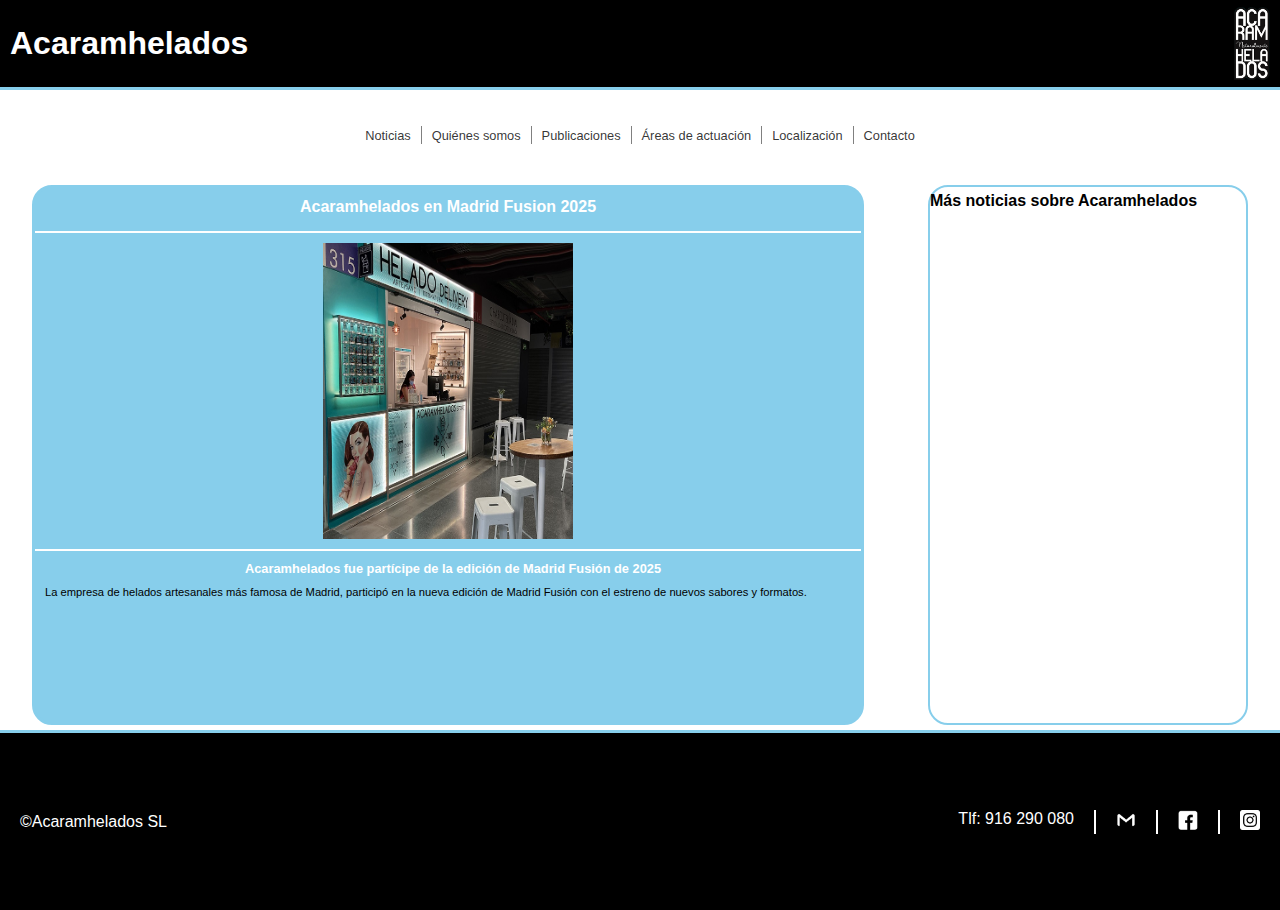
<file: index.html>
<!DOCTYPE html>
<html lang="en">
<head>
    <meta charset="UTF-8">
    <meta name="viewport" content="width=device-width, initial-scale=1.0">
    <title>Document</title>
    <link rel="stylesheet" href="style.css">
</head>
<body>
    <div class="contenido">
        <header class="encabezado">
            <h1>Acaramhelados</h1>
            <img src="img/acaramhelados.png" alt="Logo">
        </header>
        <nav class="nav">
            <ul>
                <li><a href="" target="_blank">Noticias</a></li>
                <li><a href="" target="_blank">Quiénes somos</a></li>
                <li><a href="" target="_blank">Publicaciones</a></li>
                <li><a href="" target="_blank">Áreas de actuación</a></li>
                <li><a href="" target="_blank">Localización</a></li>
                <li><a href="contacto.html" target="_blank">Contacto</a></li>
            </ul>
        </nav>
        <section class="section">
            <div class="principal">
                <header>
                    <h2>Acaramhelados en Madrid Fusion 2025</h2>
                </header>
                <article>
                    <img src="img/ACARAMHELADOSstore.jpg" alt="">
                </article>
                <footer>
                    <h3>Acaramhelados fue partícipe de la edición de Madrid Fusión de 2025</h3>
                    <p>La empresa de helados artesanales más famosa de Madrid, participó en la nueva edición
                        de Madrid Fusión con el estreno de nuevos sabores y formatos.
                    </p>
                </footer>
            </div>
            <aside class="aside">
                <h2><a href="https://acaramhelados.com/actualidad/">Más noticias sobre Acaramhelados</a></h2>
            </aside>
        </section>
        <footer class="footer">
            <p>&copy;Acaramhelados SL</p>
            <ul>
                <li>Tlf: 916 290 080</li>
                <li>
                    <a href="mailto:info@acaramhelados.com" target="_blank">
                        <img src="img/gmail.png" alt="">
                    </a>
                </li>
                <li>
                    <a href="https://www.facebook.com/acaramhelados" target="_blank">
                        <img src="img/facebook_icon.png" alt="">
                    </a>
                </li>
                <li>
                    <a href="https://www.instagram.com/acaram.helados/#" target="_blank">
                        <img src="img/instagram logo_icon.png" alt="">
                    </a>
                </li>
            </ul>
        </footer>
    </div>
</body>
</html>
</file>
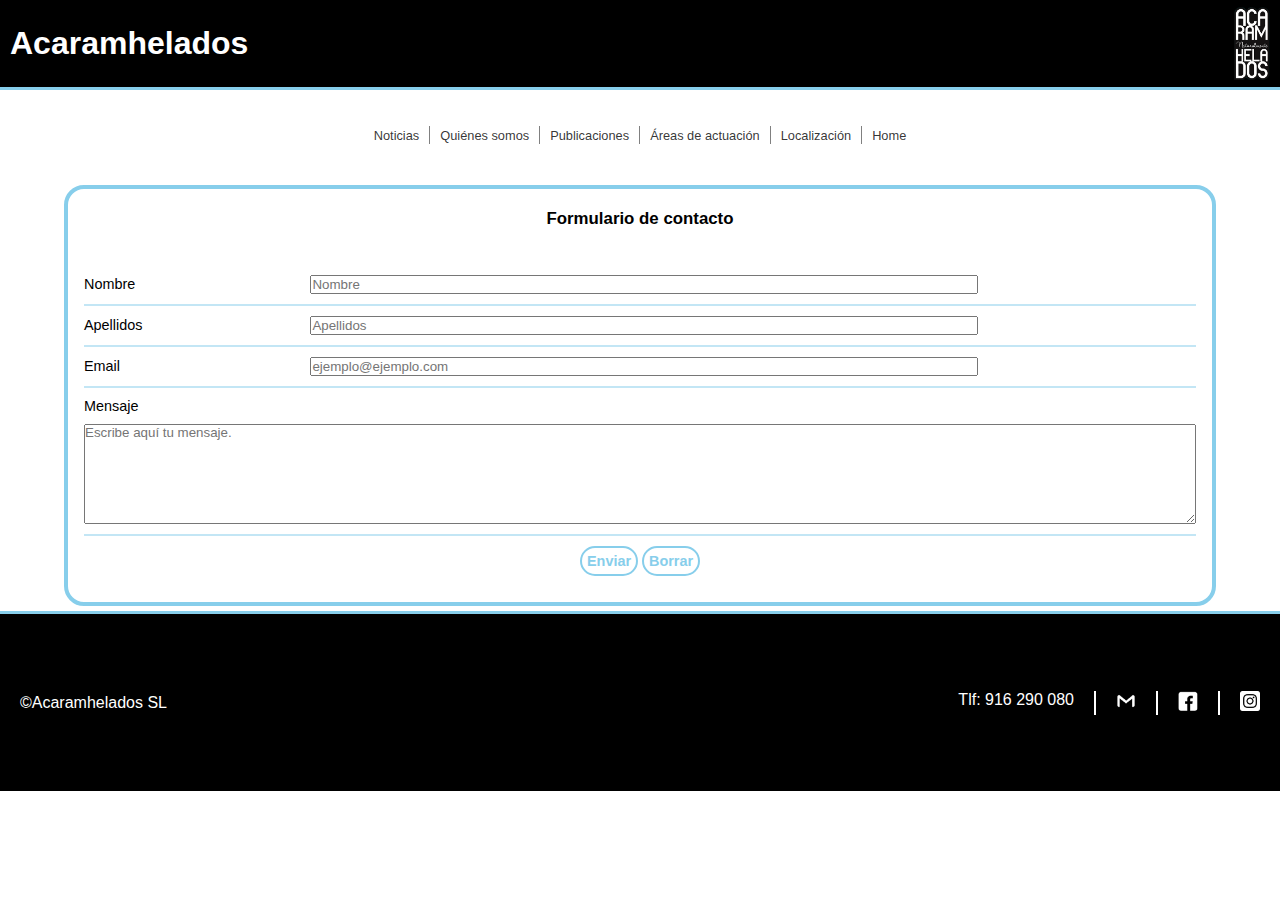
<file: contacto.html>
<!DOCTYPE html>
<html lang="en">
<head>
    <meta charset="UTF-8">
    <meta name="viewport" content="width=device-width, initial-scale=1.0">
    <title>Formulario de Contacto</title>
    <link rel="stylesheet" href="style.css">
</head>
<body>
    <div class="contenido">
        <header class="encabezado">
            <h1>Acaramhelados</h1>
            <img src="img/acaramhelados.png" alt="Logo">
        </header>
        <nav class="nav">
            <ul>
                <li><a href="" target="_blank">Noticias</a></li>
                <li><a href="" target="_blank">Quiénes somos</a></li>
                <li><a href="" target="_blank">Publicaciones</a></li>
                <li><a href="" target="_blank">Áreas de actuación</a></li>
                <li><a href="" target="_blank">Localización</a></li>
                <li><a href="index.html" target="_blank">Home</a></li>
            </ul>
        </nav>
        <main>
            <div class="form">
                <h3>Formulario de contacto</h3>
                <form action="mailto:jorge.vizuete.mendez@gmail.com" autocomplete="on"> 
                    <div class="input">
                        <label for="nombre">Nombre</label>
                        <input type="text" name="nombre" id="nombre" placeholder="Nombre" required>
                    </div>
                    <div class="input">
                        <label for="apellidos">Apellidos</label>
                        <input type="text" name="apellidos" id="apellidos" placeholder="Apellidos" required>
                    </div>
                    <div class="input">
                        <label for="email">Email</label>
                        <input type="email" name="email" id="email" placeholder="ejemplo@ejemplo.com" required>
                    </div>
                    <div class="textarea">
                        <label for="msj">Mensaje</label>
                        <textarea name="msj" id="msj" placeholder="Escribe aquí tu mensaje."></textarea>
                    </div>
                    <div class="input" id="botones">
                        <button type="submit" value="Enviar">Enviar</button>
                        <button type="reset" value="Borrar">Borrar</button>
                    </div>
                </form>
            </div>
        </main>
        <footer class="footer">
            <p>&copy;Acaramhelados SL</p>
            <ul>
                <li>Tlf: 916 290 080</li>
                <li>
                    <a href="mailto:info@acaramhelados.com" target="_blank">
                        <img src="img/gmail.png" alt="">
                    </a>
                </li>
                <li>
                    <a href="https://www.facebook.com/acaramhelados" target="_blank">
                        <img src="img/facebook_icon.png" alt="">
                    </a>
                </li>
                <li>
                    <a href="https://www.instagram.com/acaram.helados/#" target="_blank">
                        <img src="img/instagram logo_icon.png" alt="">
                    </a>
                </li>
            </ul>
        </footer>
    </div>
</body>
</html>
</file>
<file: style.css>
*{
    text-decoration: none;
    box-sizing: border-box;
    list-style: none;
    margin: 0;
    padding: 0;
    font-family: Arial, Helvetica, sans-serif;
    position: relative;
}


.encabezado{
    display: flex;
    width: 100%;
    height: 10dvh;
    background: black;
    justify-content:space-between;
    align-items: center;
    border-bottom: 3px solid skyblue;
    color: white
}

.encabezado h1{
    font-family: 'Gill Sans', 'Gill Sans MT', Calibri, 'Trebuchet MS', sans-serif;
    text-align: center;
    padding-left: 10px;
}

.encabezado img{
    height: 85%;
    padding-right: 10px;
}

.nav{
    display: flex;
    background: white;
    align-items: center;
    justify-content: space-around;
    height: 10dvh;
    width: 100%;
}

.nav ul{
    display: flex;
    align-items: center;
}

.nav ul li{
    text-align: center;
    padding: 0px 10px 0px 10px;
    border-right: 1px solid gray;
    
}

.nav ul li:last-child {
    border-right: none;
}

.nav ul li a{
    color: rgba(0,0,0,0.8);
    font-size: 0.8rem;
}

.section{
    display: flex;
    width: 100%;
    height: 60dvh;
    justify-content: space-around;
    margin-top: 5px;
    margin-bottom: 5px;
}

.section .principal {
    width: 65%;
    justify-content: center;
    align-items: center;
    text-align: center;
    border: 3px solid skyblue;
    border-radius: 20px;
    background: skyblue;
}

.section .principal header{
    width: 100%;
    margin: 0 auto;
}

.section .principal header h2{
    font-size: 1em;
    text-align: center;
    padding: 10px;
    height: 20%;
    width: 100%;
    color: white;
    margin-bottom: 5px;
}

.section .principal article{
    height: 60%;
    width: 100%;
    background-color: skyblue;
    border-top: 2px solid white;
    border-bottom: 2px solid white;
    padding-top: 10px;
    padding-bottom: 10px;
}

.section .principal article img{
    width: 250px;
    height: 100%;
}

.section .principal footer{
    height: 20%;
    width: 100%;
    margin: 5px;
}

.section .principal footer h3{
    font-size: 0.8em;
    color: white;
    padding: 5px;
}

.section .principal footer p{
    font-size: 0.7em;
    text-align: left;
    padding: 5px;
}

.section .aside {
    width: 25%;
    height: 60dvh;
    display: flex;
    padding: 5px 0 5px 0;
    border: 2px solid skyblue;
    border-radius: 20px;
}

.section aside h2{
    font-size: 1em;
    text-align: center;
}
.section aside h2 a{
    color: black;
}
.footer {
    display: flex;
    height: 20dvh;
    width: 100%;
    background-color: black;
    color: white;
    align-items: center;
    justify-content: space-between;
    border-top: 3px solid skyblue;
}

/*CONTACTO*/
main{
    margin: 5px 0 5px 0;
}

main .form {
    margin: 0 auto;
    height: 80vh;
    width: 90%;
    height: 90%;
    border: 4px solid skyblue;
    background: var(--secundario);
    border-radius: 20px;
    font-size: 0.9rem;
}

.form form{
    display: flex;
    flex-direction: column;
    padding: 1rem;
}

.form h3{
    margin: 10px;
    color: var(--skyblue);
    text-align: center;
    margin-bottom: 10px;
    background: white;
    padding: 10px;
    border-radius: 20px;
}

.input{
    padding: 10px 0 10px 0;
    border-bottom: 2px solid rgba(135, 206, 235, 0.5);
}

.input:last-child{
    border: 0;
}

.input label, .input input{
    display: inline-block;
    width: 20%;
}
.input input{
    width: 60%;
}

.textarea{ 
    padding: 10px 0 10px 0px;
    border-bottom: 2px solid rgba(135, 206, 235, 0.5);
}

.textarea label, .textarea textarea{
    display: flex;
    flex-direction: column;
    padding: 0 0 10px 0px;
}

.textarea textarea{
    width: 100%;
    height: 100px;
}

#botones{
    display: inline-block;
    justify-content: center;
    text-align: center;
    align-items: center;
}

.input button{
    font-size: 0.9rem;
    background-color: white;
    border: 2px solid skyblue;
    border-radius: 20px;
    color: skyblue;
    font-weight: bold;
    padding: 5px;
}

.input button:hover{
    transition: 0.5s;
    background-color: skyblue;
    border: 2px solid skyblue;
    color: white;
}

/*FOOTER*/

.footer p{
    padding-left: 20px;
    text-align: left;
}
.footer ul{
    display: flex;
}
.footer ul li{
    display: flex;
    padding-right: 20px;
    padding-left: 20px;
    border-right: 2px solid white;
}
.footer ul li:last-child{
    border-right: none;
}
.footer ul li a img{
    filter: invert(100%);
    height: 20px;
    width: 20px;
}
</file>
